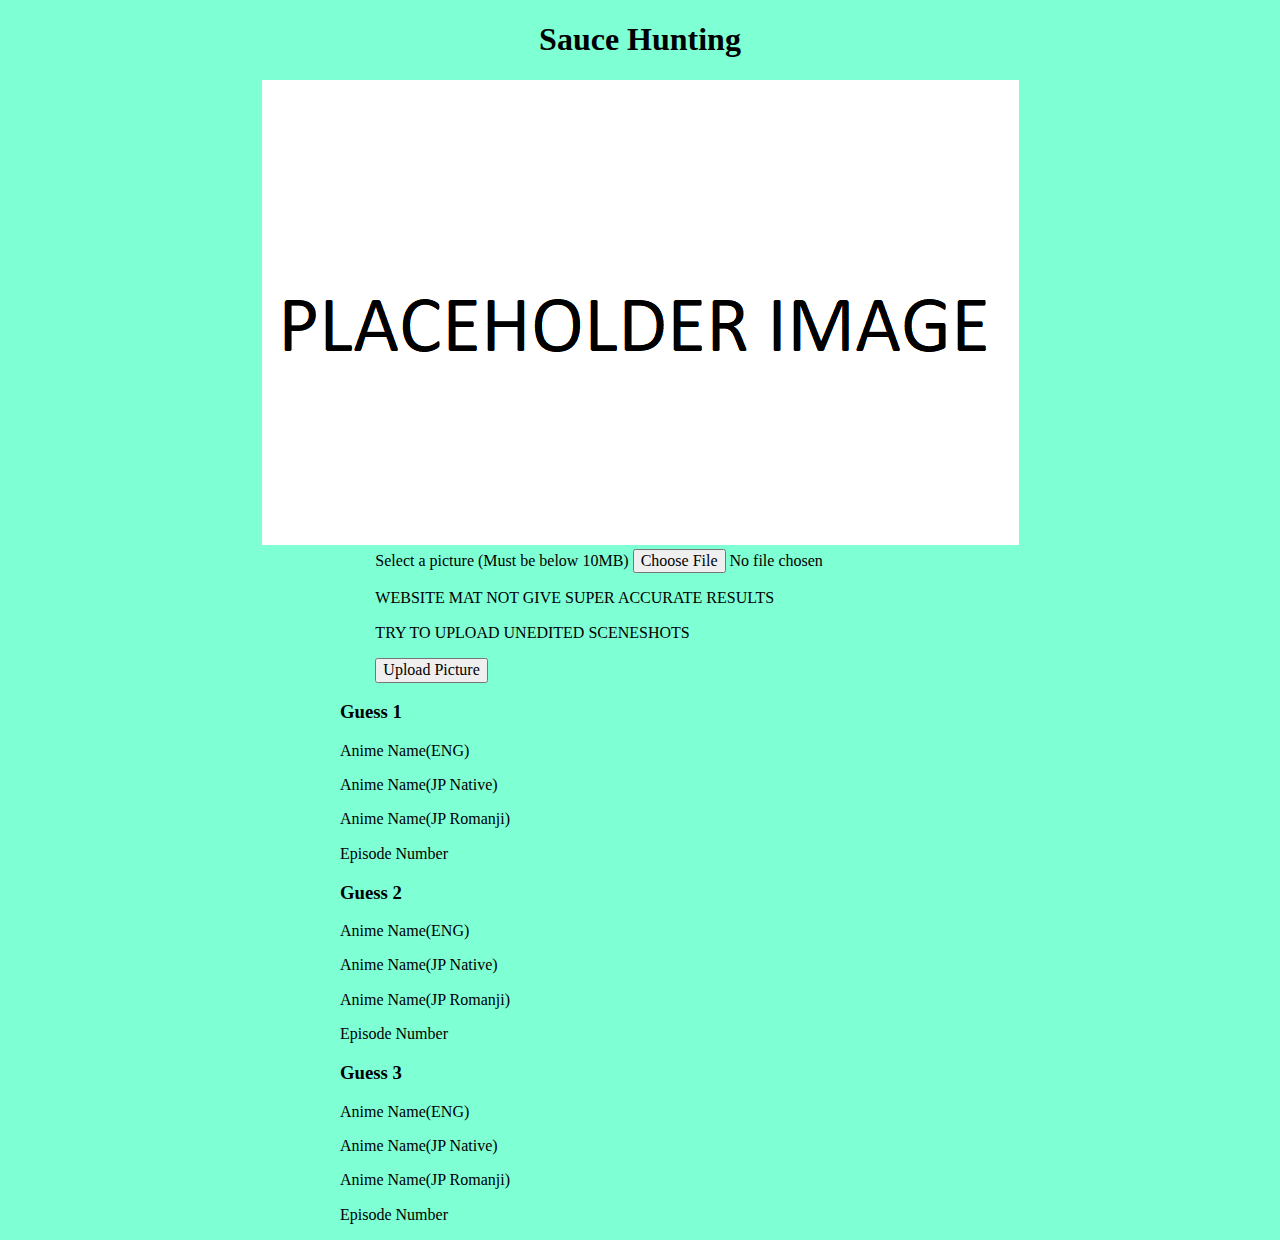
<file: index.html>
<!DOCTYPE html> 

<html lang="es">
    <head>
        <meta charset="utf-8">
        <meta http-equiv="X-UA-Compatible" content="IE=edge">
        <title> Sauce Hunting </title>
        <meta name="description" content="">
        <meta name="viewport" content="width=device-width, initial-scale=1">
        <!--Normalise.css -->
        <link rel="stylesheet" href="css/normalise.css">
        <!--Actual css -->
        <link rel="stylesheet" href="css/style.css">
        
    </head>
    <body>
        <h1>Sauce Hunting</h1>
        <!-- container containing the IMG that would be displayed when uploaded-->
        <!-- uses a placeholder when empty-->
        <div class = "img">
            <img src = 'imgfolder/PLACEHOLDERIMAGE.png' alt = "placeholder image">
        </div>
        <!-- Container containing the submission form for sceneshots-->
        <div class = "upload">
            <form action="index.html" method = "GET">

                <!-- Container containing the button for uploading an image from comp-->
                <div class = "upload-picture">
                    <label for = "aniScreen">Select a picture (Must be below 10MB)</label>
                    <input type="file" id = "aniScreen" name = "aniScreen">
                </div>             
                <p>WEBSITE MAT NOT GIVE SUPER ACCURATE  RESULTS</p>
                <P>TRY TO UPLOAD UNEDITED SCENESHOTS</P>

                <!-- Container containing the button for submitting the image-->
                <div class = "submit-picture">
                    <label for = "submit"></label>
                    <input type="submit" id = "submit" name = "submit" value = "Upload Picture">
                </div>                   
            </form>
        </div>
         <!-- Container containing the guess results-->
        <div class = "guessBox">
            <!-- Guess 1 cont-->
            <div class = "guess">
                <h3>Guess 1</h3>
                <p>Anime Name(ENG)</p>
                <p>Anime Name(JP Native)</p>
                <p>Anime Name(JP Romanji)</p>
                <p>Episode Number</p>
            </div>
            <!-- Guess 2 cont-->
            <div class = "guess">
                <h3>Guess 2</h3>
                <p>Anime Name(ENG)</p>
                <p>Anime Name(JP Native)</p>
                <p>Anime Name(JP Romanji)</p>
                <p>Episode Number</p>
            </div>
            <!-- Guess 3 cont-->
            <div class = "guess">
                <h3>Guess 3</h3>
                <p>Anime Name(ENG)</p>
                <p>Anime Name(JP Native)</p>
                <p>Anime Name(JP Romanji)</p>
                <p>Episode Number</p>
            </div>
        </div>
        <!--Jquery to make things easier -->
        <script src="js/jQuery.js"></script>
        <!--Actual Js script following -->
        <script src="js/script.js"></script>
    </body>
</html>
</file>
<file: css/style.css>
body {
    display: flex;
    flex-direction: column;
    align-items: center;
    background-color: aquamarine;
}

.guessBox{
    justify-content: flex-start;
    width: 600px;
}
</file>
<file: css/normalise.css>
/*! normalize.css v8.0.1 | MIT License | github.com/necolas/normalize.css */

/* Document
   ========================================================================== */

/**
 * 1. Correct the line height in all browsers.
 * 2. Prevent adjustments of font size after orientation changes in iOS.
 */

 html {
    line-height: 1.15; /* 1 */
    -webkit-text-size-adjust: 100%; /* 2 */
  }
  
  /* Sections
     ========================================================================== */
  
  /**
   * Remove the margin in all browsers.
   */
  
  body {
    margin: 0;
  }
  
  /**
   * Render the `main` element consistently in IE.
   */
  
  main {
    display: block;
  }
  
  /**
   * Correct the font size and margin on `h1` elements within `section` and
   * `article` contexts in Chrome, Firefox, and Safari.
   */
  
  h1 {
    font-size: 2em;
    margin: 0.67em 0;
  }
  
  /* Grouping content
     ========================================================================== */
  
  /**
   * 1. Add the correct box sizing in Firefox.
   * 2. Show the overflow in Edge and IE.
   */
  
  hr {
    box-sizing: content-box; /* 1 */
    height: 0; /* 1 */
    overflow: visible; /* 2 */
  }
  
  /**
   * 1. Correct the inheritance and scaling of font size in all browsers.
   * 2. Correct the odd `em` font sizing in all browsers.
   */
  
  pre {
    font-family: monospace, monospace; /* 1 */
    font-size: 1em; /* 2 */
  }
  
  /* Text-level semantics
     ========================================================================== */
  
  /**
   * Remove the gray background on active links in IE 10.
   */
  
  a {
    background-color: transparent;
  }
  
  /**
   * 1. Remove the bottom border in Chrome 57-
   * 2. Add the correct text decoration in Chrome, Edge, IE, Opera, and Safari.
   */
  
  abbr[title] {
    border-bottom: none; /* 1 */
    text-decoration: underline; /* 2 */
    text-decoration: underline dotted; /* 2 */
  }
  
  /**
   * Add the correct font weight in Chrome, Edge, and Safari.
   */
  
  b,
  strong {
    font-weight: bolder;
  }
  
  /**
   * 1. Correct the inheritance and scaling of font size in all browsers.
   * 2. Correct the odd `em` font sizing in all browsers.
   */
  
  code,
  kbd,
  samp {
    font-family: monospace, monospace; /* 1 */
    font-size: 1em; /* 2 */
  }
  
  /**
   * Add the correct font size in all browsers.
   */
  
  small {
    font-size: 80%;
  }
  
  /**
   * Prevent `sub` and `sup` elements from affecting the line height in
   * all browsers.
   */
  
  sub,
  sup {
    font-size: 75%;
    line-height: 0;
    position: relative;
    vertical-align: baseline;
  }
  
  sub {
    bottom: -0.25em;
  }
  
  sup {
    top: -0.5em;
  }
  
  /* Embedded content
     ========================================================================== */
  
  /**
   * Remove the border on images inside links in IE 10.
   */
  
  img {
    border-style: none;
  }
  
  /* Forms
     ========================================================================== */
  
  /**
   * 1. Change the font styles in all browsers.
   * 2. Remove the margin in Firefox and Safari.
   */
  
  button,
  input,
  optgroup,
  select,
  textarea {
    font-family: inherit; /* 1 */
    font-size: 100%; /* 1 */
    line-height: 1.15; /* 1 */
    margin: 0; /* 2 */
  }
  
  /**
   * Show the overflow in IE.
   * 1. Show the overflow in Edge.
   */
  
  button,
  input { /* 1 */
    overflow: visible;
  }
  
  /**
   * Remove the inheritance of text transform in Edge, Firefox, and IE.
   * 1. Remove the inheritance of text transform in Firefox.
   */
  
  button,
  select { /* 1 */
    text-transform: none;
  }
  
  /**
   * Correct the inability to style clickable types in iOS and Safari.
   */
  
  button,
  [type="button"],
  [type="reset"],
  [type="submit"] {
    -webkit-appearance: button;
  }
  
  /**
   * Remove the inner border and padding in Firefox.
   */
  
  button::-moz-focus-inner,
  [type="button"]::-moz-focus-inner,
  [type="reset"]::-moz-focus-inner,
  [type="submit"]::-moz-focus-inner {
    border-style: none;
    padding: 0;
  }
  
  /**
   * Restore the focus styles unset by the previous rule.
   */
  
  button:-moz-focusring,
  [type="button"]:-moz-focusring,
  [type="reset"]:-moz-focusring,
  [type="submit"]:-moz-focusring {
    outline: 1px dotted ButtonText;
  }
  
  /**
   * Correct the padding in Firefox.
   */
  
  fieldset {
    padding: 0.35em 0.75em 0.625em;
  }
  
  /**
   * 1. Correct the text wrapping in Edge and IE.
   * 2. Correct the color inheritance from `fieldset` elements in IE.
   * 3. Remove the padding so developers are not caught out when they zero out
   *    `fieldset` elements in all browsers.
   */
  
  legend {
    box-sizing: border-box; /* 1 */
    color: inherit; /* 2 */
    display: table; /* 1 */
    max-width: 100%; /* 1 */
    padding: 0; /* 3 */
    white-space: normal; /* 1 */
  }
  
  /**
   * Add the correct vertical alignment in Chrome, Firefox, and Opera.
   */
  
  progress {
    vertical-align: baseline;
  }
  
  /**
   * Remove the default vertical scrollbar in IE 10+.
   */
  
  textarea {
    overflow: auto;
  }
  
  /**
   * 1. Add the correct box sizing in IE 10.
   * 2. Remove the padding in IE 10.
   */
  
  [type="checkbox"],
  [type="radio"] {
    box-sizing: border-box; /* 1 */
    padding: 0; /* 2 */
  }
  
  /**
   * Correct the cursor style of increment and decrement buttons in Chrome.
   */
  
  [type="number"]::-webkit-inner-spin-button,
  [type="number"]::-webkit-outer-spin-button {
    height: auto;
  }
  
  /**
   * 1. Correct the odd appearance in Chrome and Safari.
   * 2. Correct the outline style in Safari.
   */
  
  [type="search"] {
    -webkit-appearance: textfield; /* 1 */
    outline-offset: -2px; /* 2 */
  }
  
  /**
   * Remove the inner padding in Chrome and Safari on macOS.
   */
  
  [type="search"]::-webkit-search-decoration {
    -webkit-appearance: none;
  }
  
  /**
   * 1. Correct the inability to style clickable types in iOS and Safari.
   * 2. Change font properties to `inherit` in Safari.
   */
  
  ::-webkit-file-upload-button {
    -webkit-appearance: button; /* 1 */
    font: inherit; /* 2 */
  }
  
  /* Interactive
     ========================================================================== */
  
  /*
   * Add the correct display in Edge, IE 10+, and Firefox.
   */
  
  details {
    display: block;
  }
  
  /*
   * Add the correct display in all browsers.
   */
  
  summary {
    display: list-item;
  }
  
  /* Misc
     ========================================================================== */
  
  /**
   * Add the correct display in IE 10+.
   */
  
  template {
    display: none;
  }
  
  /**
   * Add the correct display in IE 10.
   */
  
  [hidden] {
    display: none;
  }
</file>
